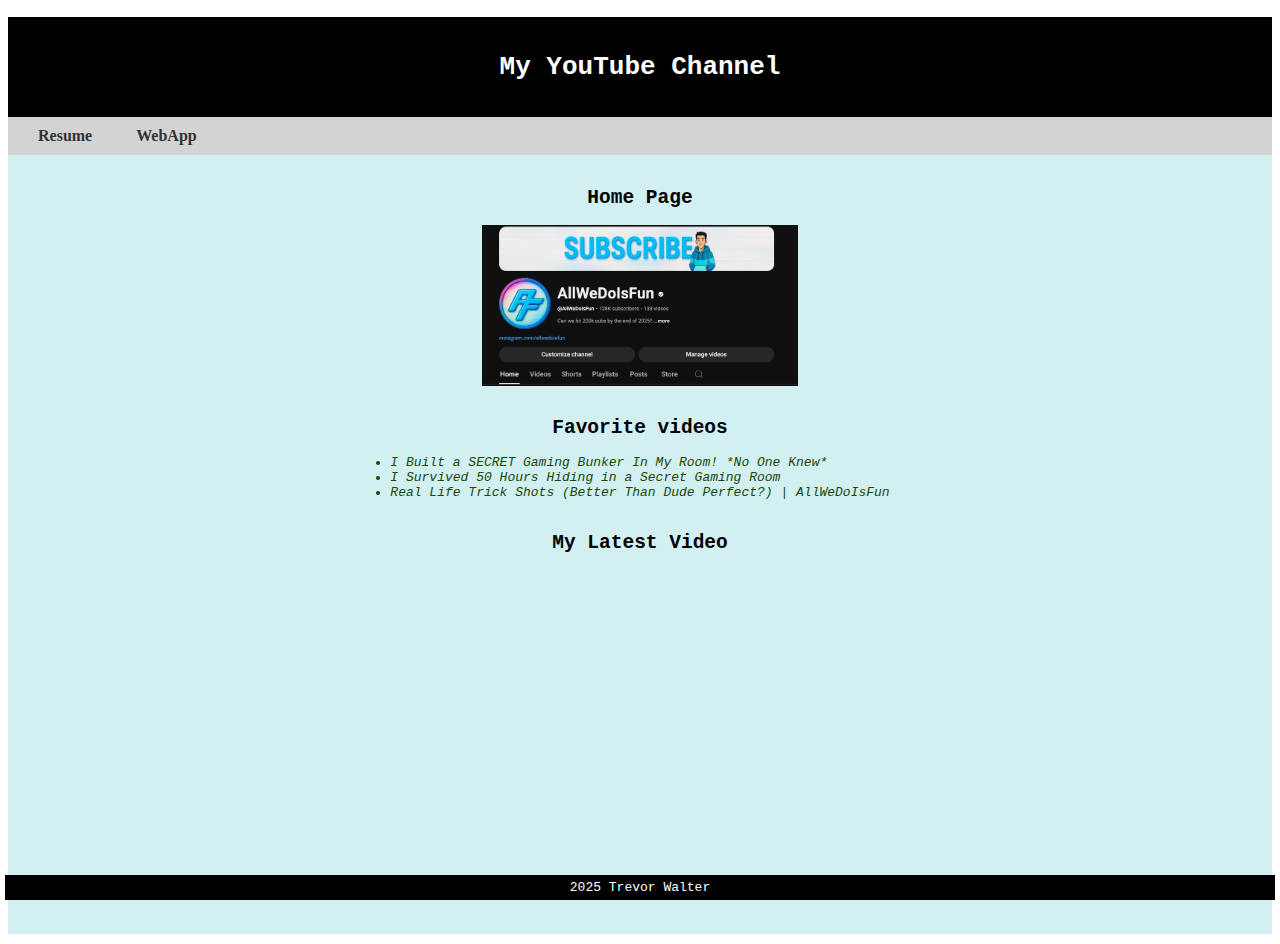
<file: scratch.html>
<!DOCTYPE html>
<html lang="en">
<head>
    <meta charset="UTF-8">
    <meta name="viewport" content="width=device-width, initial-scale=1.0">
    <title>Document</title>
    <link href="css/scratch.css" rel="stylesheet" />
    <style>
        /* STEP 1 - Ensure nav stays on top */
        nav {
          position: relative;
          z-index: 10;
        }
    
        nav a {
          position: relative;
          z-index: 10;
        }
    
        canvas,
        #game-over {
          z-index: 1;
        }
    
        /* STEP 2 - Prevent canvas from blocking clicks */
        canvas,
        #game-over {
          pointer-events: none;
        }
      </style>
</head>
<body>
    <div class="common header">
        <h1>My YouTube Channel</h1>
    </div>
    <nav>
        <a href="index.html">Resume</a>
        <a href="webapp.html">WebApp</a>
    </nav>
    <div class="common mainbody">
        <br>
        <h2>Home Page</h2>
        <img src="./assets/img/homepage.jpg" alt="Homepage">
        <br>
        <h2>Favorite videos</h2>
            <ul class="centered-list">
                <li class="emphasizedText">I Built a SECRET Gaming Bunker In My Room! *No One Knew*</li>
                <li class="emphasizedText">I Survived 50 Hours Hiding in a Secret Gaming Room</li>
                <li class="emphasizedText" >Real Life Trick Shots (Better Than Dude Perfect?) | AllWeDoIsFun</li>
            </ul>
        <br>
        <h2>My Latest Video</h2>
        <iframe width="560" height="315" 
          src="https://www.youtube.com/embed/kh1pTM426wY" 
            frameborder="0" 
             allow="accelerometer; autoplay; clipboard-write; encrypted-media; gyroscope; picture-in-picture" 
             allowfullscreen>
        </iframe>
        <br>
        <br>
        <br>
        <br>
        <div class='tableauPlaceholder' id='viz1744782897683' style='position: relative'><noscript><a href='#'><img alt='2025&#39;s BEST COUNTRIES TO LIVE &amp; WORK ' src='https:&#47;&#47;public.tableau.com&#47;static&#47;images&#47;20&#47;2025sBESTCOUNTRYTOLIVEWORKMakeoverMonday2025Week14&#47;2025sBESTCOUNTRIESTOLIVEWORK&#47;1_rss.png' style='border: none' /></a></noscript><object class='tableauViz'  style='display:none;'><param name='host_url' value='https%3A%2F%2Fpublic.tableau.com%2F' /> <param name='embed_code_version' value='3' /> <param name='site_root' value='' /><param name='name' value='2025sBESTCOUNTRYTOLIVEWORKMakeoverMonday2025Week14&#47;2025sBESTCOUNTRIESTOLIVEWORK' /><param name='tabs' value='no' /><param name='toolbar' value='yes' /><param name='static_image' value='https:&#47;&#47;public.tableau.com&#47;static&#47;images&#47;20&#47;2025sBESTCOUNTRYTOLIVEWORKMakeoverMonday2025Week14&#47;2025sBESTCOUNTRIESTOLIVEWORK&#47;1.png' /> <param name='animate_transition' value='yes' /><param name='display_static_image' value='yes' /><param name='display_spinner' value='yes' /><param name='display_overlay' value='yes' /><param name='display_count' value='yes' /><param name='language' value='en-US' /></object></div>                <script type='text/javascript'>                    var divElement = document.getElementById('viz1744782897683');                    var vizElement = divElement.getElementsByTagName('object')[0];                    vizElement.style.width='1200px';vizElement.style.height='1327px';                    var scriptElement = document.createElement('script');                    scriptElement.src = 'https://public.tableau.com/javascripts/api/viz_v1.js';                    vizElement.parentNode.insertBefore(scriptElement, vizElement);                </script>
    </div>
    <div class="common footer">2025 Trevor Walter</div>
</body>
</html>
</file>
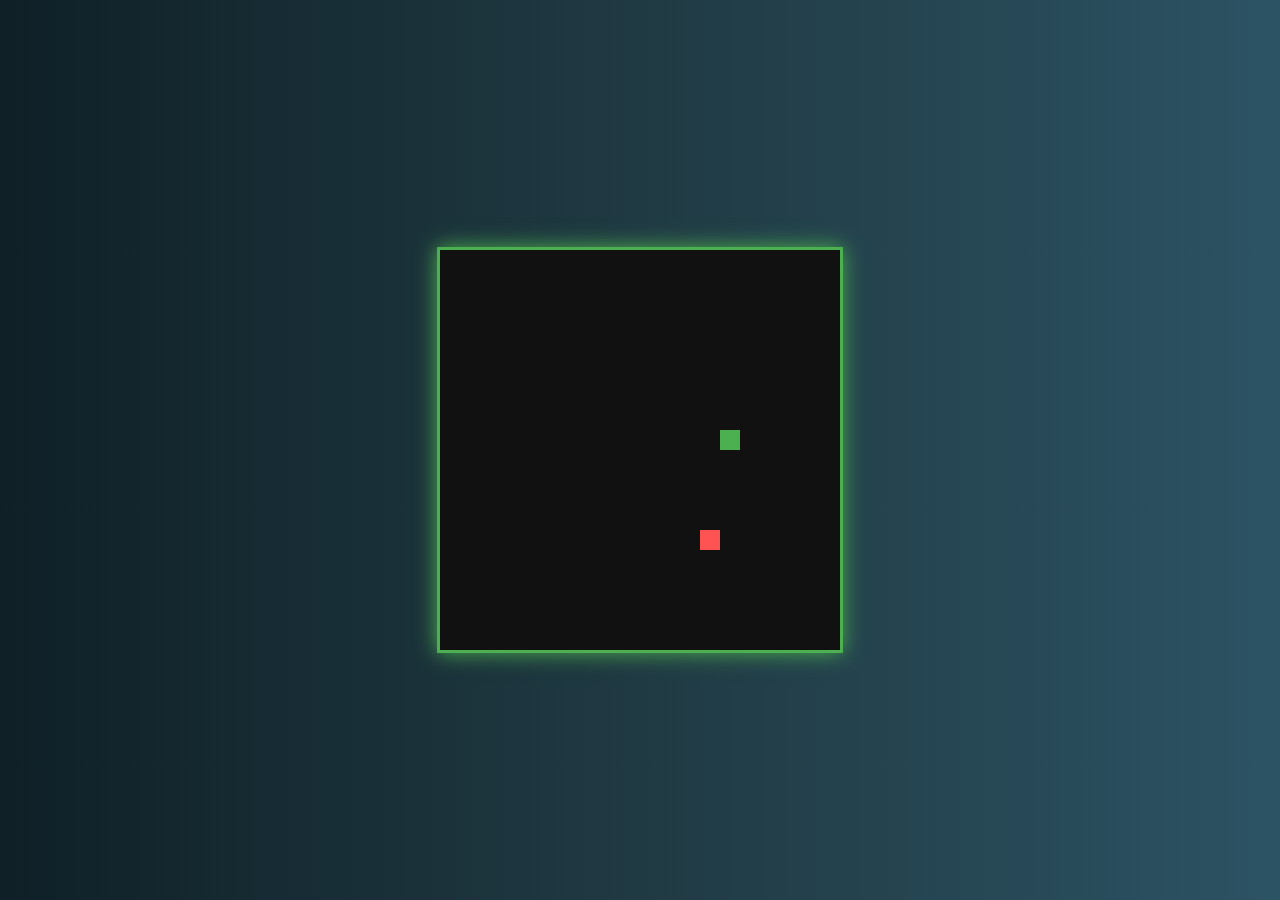
<file: webapp.html>
<!DOCTYPE html>
<html lang="en">
<head>
  <meta charset="UTF-8" />
  <meta name="viewport" content="width=device-width, initial-scale=1.0" />
  <title>Fancy Snake Game</title>
  <style>
    body {
      margin: 0;
      background: linear-gradient(to right, #0f2027, #203a43, #2c5364);
      display: flex;
      flex-direction: column;
      align-items: center;
      justify-content: center;
      height: 100vh;
      font-family: 'Segoe UI', Tahoma, Geneva, Verdana, sans-serif;
      color: white;
      position: relative;
    }
    canvas {
      background-color: #111;
      border: 3px solid #4caf50;
      box-shadow: 0 0 20px #4caf50;
      z-index: 1;
    }
    #game-over {
      position: absolute;
      top: 50%;
      left: 50%;
      transform: translate(-50%, -50%);
      display: none;
      flex-direction: column;
      justify-content: center;
      align-items: center;
      background: rgba(0, 0, 0, 0.85);
      padding: 40px;
      border-radius: 10px;
      z-index: 2;
      pointer-events: auto;
    }
    #game-over h1 {
      margin-bottom: 10px;
    }
    #final-score {
      margin-bottom: 20px;
      font-size: 1.2rem;
    }
    #game-over button {
      padding: 10px 20px;
      font-size: 1.2rem;
      background-color: #4caf50;
      color: white;
      border: none;
      border-radius: 5px;
      cursor: pointer;
    }
    #resume-link {
      position: absolute;
      top: 20px;
      right: 20px;
      font-size: 1rem;
      color: white;
      text-decoration: underline;
      z-index: 3;
      pointer-events: auto;
    }
  </style>
</head>
<body>
  <canvas id="game" width="400" height="400"></canvas>
  <div id="game-over">
    <h1>Game Over!</h1>
    <div id="final-score"></div>
    <button onclick="resetGame()">Play Again</button>
  </div>

  <script>
    const canvas = document.getElementById('game');
    const ctx = canvas.getContext('2d');
    const box = 20;
    const rows = canvas.height / box;
    const cols = canvas.width / box;

    let snake = [{ x: 9 * box, y: 9 * box }];
    let direction = 'RIGHT';
    let food = randomFood();
    let score = 0;
    let interval = setInterval(draw, 100);

    document.addEventListener('keydown', changeDirection);

    function randomFood() {
      return {
        x: Math.floor(Math.random() * cols) * box,
        y: Math.floor(Math.random() * rows) * box,
      };
    }

    function changeDirection(event) {
      const key = event.keyCode;
      if (key === 37 && direction !== 'RIGHT') direction = 'LEFT';
      else if (key === 38 && direction !== 'DOWN') direction = 'UP';
      else if (key === 39 && direction !== 'LEFT') direction = 'RIGHT';
      else if (key === 40 && direction !== 'UP') direction = 'DOWN';
    }

    function draw() {
      ctx.clearRect(0, 0, canvas.width, canvas.height);

      // Draw snake
      for (let i = 0; i < snake.length; i++) {
        ctx.fillStyle = i === 0 ? '#4caf50' : '#81c784';
        ctx.fillRect(snake[i].x, snake[i].y, box, box);
      }

      // Draw food
      ctx.fillStyle = '#ff5252';
      ctx.fillRect(food.x, food.y, box, box);

      // Move snake
      let headX = snake[0].x;
      let headY = snake[0].y;

      if (direction === 'LEFT') headX -= box;
      if (direction === 'UP') headY -= box;
      if (direction === 'RIGHT') headX += box;
      if (direction === 'DOWN') headY += box;

      const newHead = { x: headX, y: headY };

      // Game over conditions
      if (
        headX < 0 ||
        headY < 0 ||
        headX >= canvas.width ||
        headY >= canvas.height ||
        collision(newHead, snake)
      ) {
        clearInterval(interval);
        document.getElementById('final-score').textContent = `Your score: ${score}`;
        document.getElementById('game-over').style.display = 'flex';
        return;
      }

      snake.unshift(newHead);

      if (headX === food.x && headY === food.y) {
        food = randomFood();
        score++;
      } else {
        snake.pop();
      }
    }

    function collision(head, body) {
      for (let i = 0; i < body.length; i++) {
        if (head.x === body[i].x && head.y === body[i].y) return true;
      }
      return false;
    }

    function resetGame() {
      snake = [{ x: 9 * box, y: 9 * box }];
      direction = 'RIGHT';
      food = randomFood();
      score = 0;
      document.getElementById('game-over').style.display = 'none';
      interval = setInterval(draw, 100);
    }
  </script>
</body>
</html>
</file>
<file: css/scratch.css>
.common{
    text-align: center;
    font-family:monospace
}

.header{
    background-color: black;
    color: white;
    height: 100px;
    line-height: 100px;
}

.mainbody{
    background-color: rgb(210, 240, 242);
}

.footer{
    position: fixed;
    background-color: black;
    color: white;
    bottom: 0px;
    left: 5px;
    right: 5px;
    height: 25px;
    line-height: 25px;
}

img{
    display: block;
    width: 25%;
    margin-left: auto;
    margin-right: auto;
}

nav{
    background-color: lightgray;
    padding: 10px;
    overflow:hidden
}

nav a{
    color: #333333;
    text-decoration: none;
    padding: 20px;
    font-weight: bold;
}

nav a:hover{
    background-color: #ccc;

}

.centered-list{
    padding-left: 0;
    list-style-position: outside;
    margin: 0 auto;
    display:table;
    text-align: left;
}

.emphasizedText{
    font-style: italic;
    color:rgb(28, 70, 5)
}

.tableauPlaceholder{
    padding-left: 0;
    list-style-position: outside;
    margin: 0 auto;
    display:table;
    text-align: left;
}
</file>
